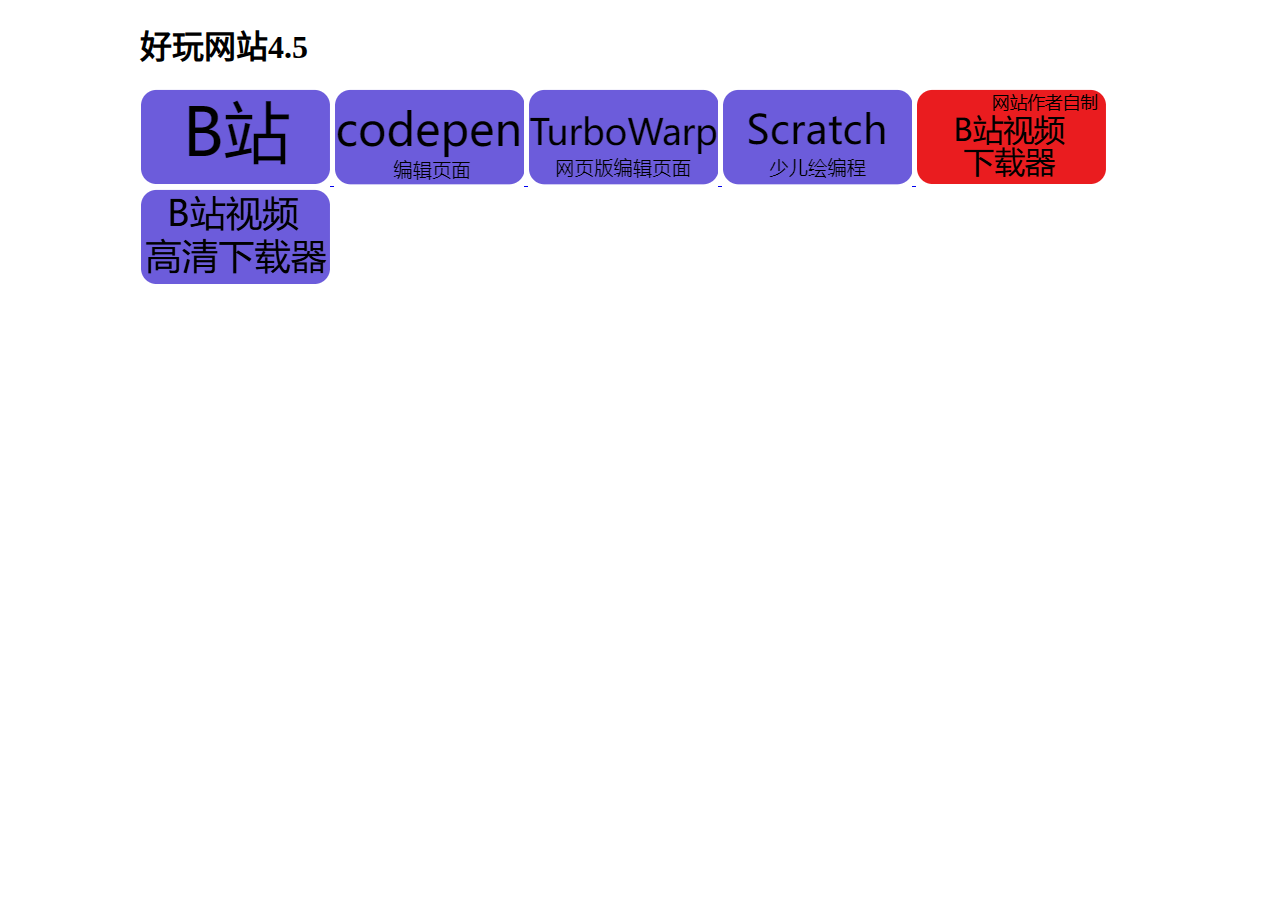
<file: index.html>
<!DOCTYPE html>
<html lang="zh-CN">
<head>
    <meta charset="UTF-8">
    <title>好玩网站4.5</title>
	<link rel="stylesheet" href="index.css">
</head>
<body>
	<div>
		<h1>好玩网站4.5</h1>
		<a href="https://www.bilibili.com/" target="_blank">
			<img src="image/b_B站.png">
		</a>
		
		<a href="https://codepen.io/pen" target="_blank">
			<img src="image/b_codepen.png">
		</a>
		
		<a href="https://turbowarp.org/editor" target="_blank">
			<img src="image/b_turbowarp.png">
		</a>
		
		<a href="https://s.readlo.com/" target="_blank">
			<img src="image/b_Scratch.png">
		</a>
        
        <a href="https://coco.codemao.cn/editor/player/247027034?channel=h5" target="_blank">
        	<img src="image/b_自制B站视频视频下载器.png">
        </a>
        
        <a href="https://snapany.com/zh/bilibili" target="_blank">
        	<img src="image/b_B站视频高清下载器.png">
        </a>
	</div>
</body>
</html>
</file>
<file: index.css>
div{
	width:1000px; 
	margin:0 auto;
 }
</file>
